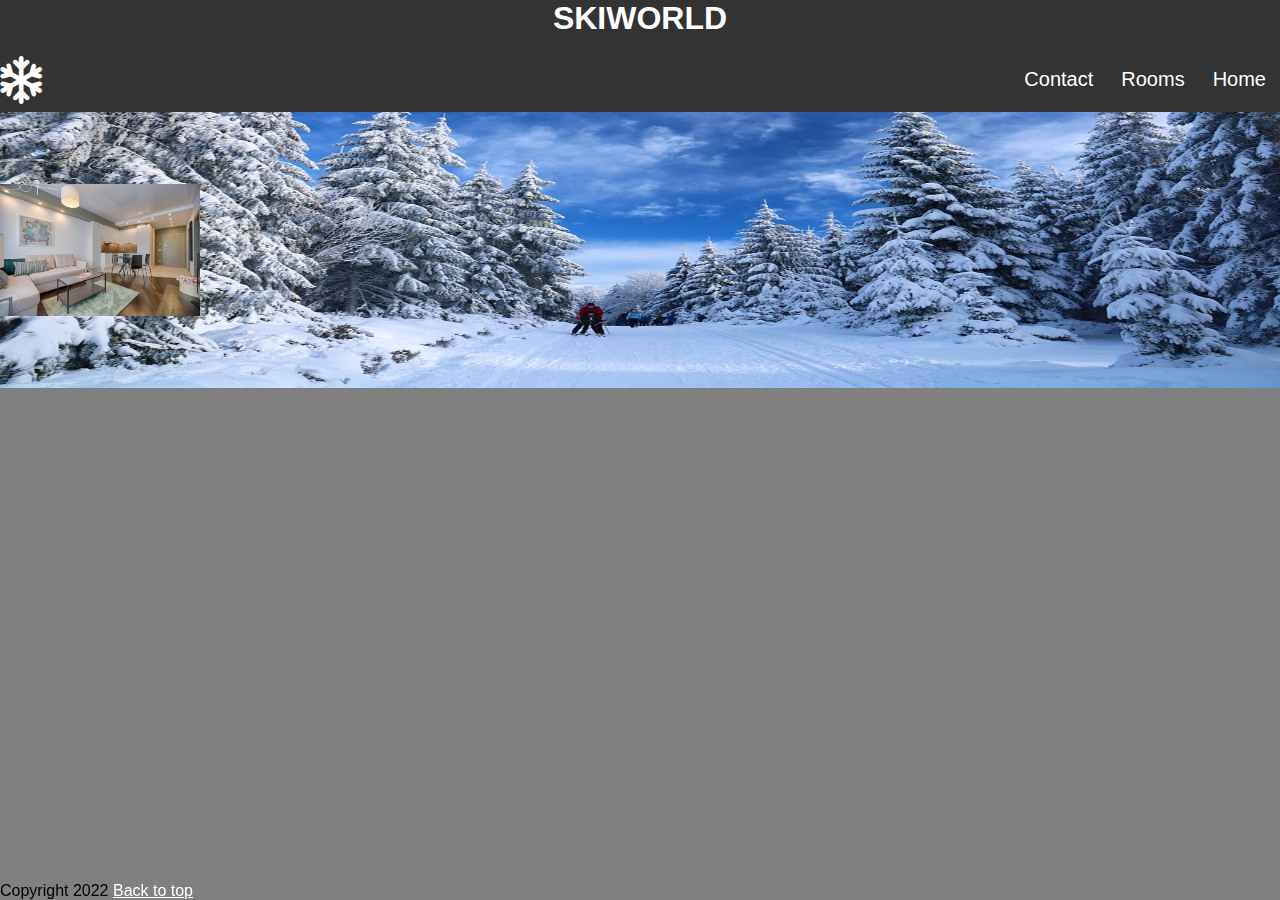
<file: index.html>
<!DOCTYPE html>
<html lang="en">
<head>
    <meta charset="UTF-8">
    <meta http-equiv="X-UA-Compatible" content="IE=edge">
    <meta name="viewport" content="width=device-width, initial-scale=1.0">
    <title>Hotelsite DEMO</title>
    <link rel="stylesheet" href="style.css">
    <link rel="stylesheet" href="https://cdnjs.cloudflare.com/ajax/libs/font-awesome/6.2.1/css/all.min.css"/>
</head>
<body>
    <header>
        <section class="container1">
            <h1>SKIWORLD</h1>
            <section class="icon">
                <i class="fa-regular fa-snowflake fa-3x"></i> 
            </section>
        </section>
    </header>
    <section>
        <nav class="nav3">
            <a class = "act4" href="index.html">Home</a>
            <a href="hotelroom.html">Rooms</a>
            <a href="contactinfo.html">Contact</a>
        </nav>
    </section>
    <section class="navigation3">
        <button class="hamburger3" onclick="show3()">
            <span id="bar_1" class="bar"></span>
            <span id="bar_2" class="bar"></span>
            <span id="bar_3" class="bar"></span>        
        </button>
        <nav>
            <ul>
                <li><a href="index.html">Home</a></li>
                <li><a href="hotelroom.html">Rooms</a></li>
                <li><a href="contactinfo.html">Contact</a></li>
            </ul>
        </nav>
    </section>
    <br><br>
    <section class="sec5">
        <img src="skiing.jpg" alt="" width="525">
    </section>
    <br><br>
    <section class="sec6">
       <img src="hotel4.jpg" alt="" width="200"> 
      <br><br>
    </section>
     <br><br>
    <footer>
        Copyright 2022
        <a href="#">Back to top</a>
    </footer>
    <script src="app3.js"></script>
   
</body>
</html>
</file>
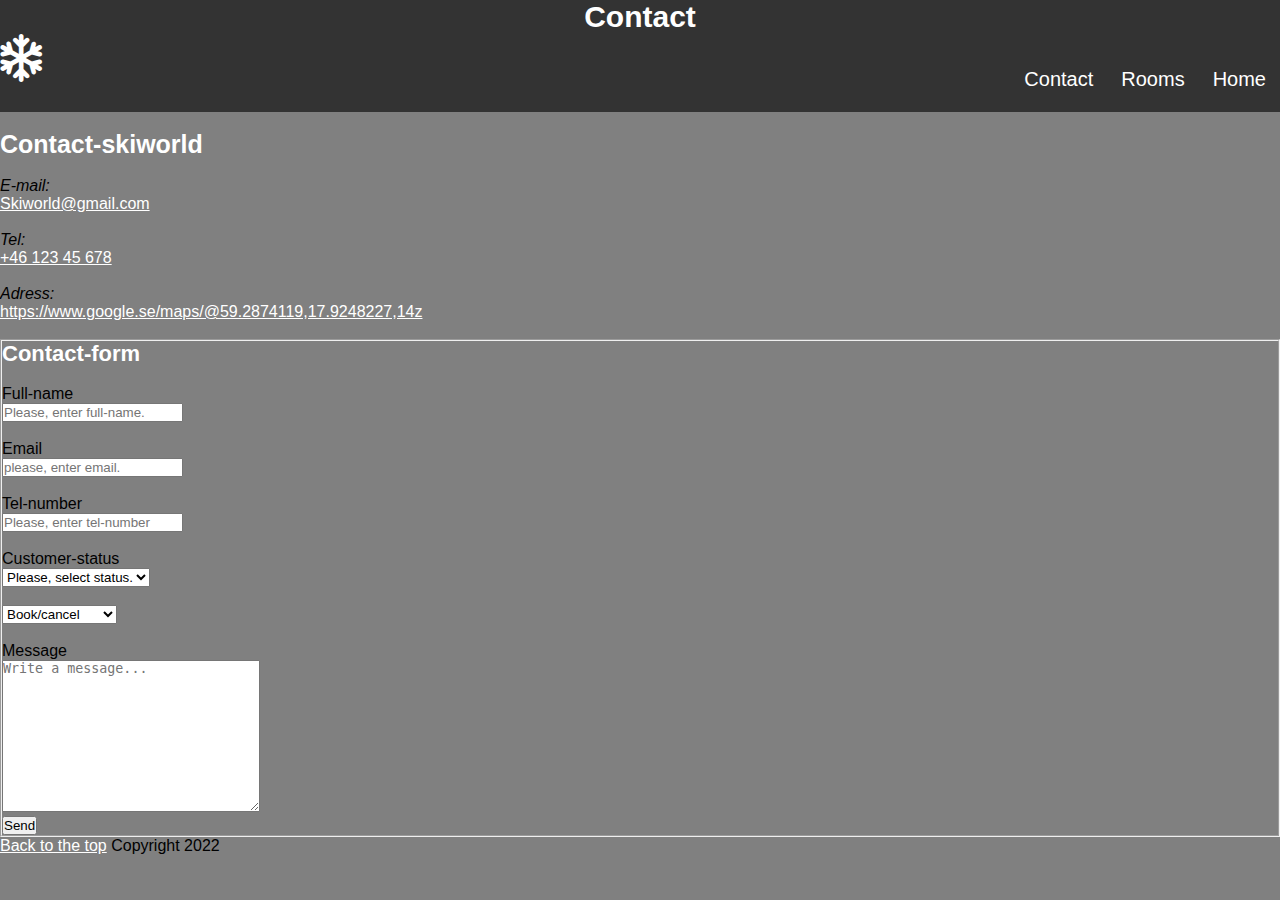
<file: contactinfo.html>
<!DOCTYPE html>
<html lang="en">
<head>
    <meta charset="UTF-8">
    <meta http-equiv="X-UA-Compatible" content="IE=edge">
    <meta name="viewport" content="width=device-width, initial-scale=1.0">
    <title>Contactinfo</title>
    <link rel="stylesheet" href="styyle3.css">
    <link rel="stylesheet" href="https://fonts.googleapis.com/css2?family=Material+Symbols+Outlined:opsz,wght,FILL,GRAD@20..48,100..700,0..1,-50..200" />
    <link rel="stylesheet" href="https://cdnjs.cloudflare.com/ajax/libs/font-awesome/6.2.1/css/all.min.css"/>
</head>
</head>
<body>
    <section class="con">
        <h1>Contact</h1>
        <section class="icon">
            <i class="fa-regular fa-snowflake fa-3x"></i> 
        </section>
    </section>
    <section class="navigation">
        <button class="hamburger" onclick="show()">
            <span id="bar1" class="bar"></span>
            <span id="bar2" class="bar"></span>
            <span id="bar3" class="bar"></span>
        </button>
        <nav>
            <ul>
                <li><a href="index.html">Home</a></li>
                <li><a href="hotelroom.html">Rooms</a></li>
                <li><a href="contactinfo.html">Contact</a></li>
            </ul>
        </nav>
    </section>
    <section>
        <nav class="thenav">
            <a class = "act" href="index.html">Home</a>
            <a href="hotelroom.html">Rooms</a>
            <a href="contactinfo.html">Contact</a>
        </nav>
    </section>
    <br>
    <main>
        <form>
            <h2><b>Contact-skiworld</b></h2>
            <br>
            <section class="info">
                <p><i>E-mail:</i></p>
                <p><a href="mailto:Skiworld@gmail.com">Skiworld@gmail.com</a></p>
                <br>
                <p><i>Tel:</i></p>
                <p><a href="tel:+4733378901">+46 123 45 678</a></p>
                <br>
                <p><i>Adress:</i></p>
                <p><a href="https://www.google.se/maps/@59.2874119,17.9248227,14z">https://www.google.se/maps/@59.2874119,17.9248227,14z</a></p>
            </section>
        </form>
        <br>

        <form class="form"> 
            <fieldset>
                <h3>Contact-form</h3>
                <br>
                <label for="full-name" >Full-name</label>
                <br>
                <input type="text" name="name" id="full-name" placeholder="Please, enter full-name." required>
                <br><br>
                <label for="email">Email</label>
                <br>
                <input type="email" name="email" id="email" placeholder="please, enter email." required>
                <br><br>
                <label for="tel-number" >Tel-number</label>
                <br>
                <input type="tel" name="tel-number" id="tel-number" placeholder="Please, enter tel-number" required>
                <br><br>
                <label for="Customer-status">Customer-status</label>
                <br>
                <select name="Customer-status" id="Customer-status" required>
                     <option value="" disabled selected>Please, select status.</option>
                     <option value="is-customer">customer</option>
                     <option value="not-customer">not-customer</option>
                </select>
                <br><br>
                <select name="book/cancel" id="book/cancel" required>
                    <option value="" disabled selected>Book/cancel</option>
                    <option value="booking">Booking</option>
                    <option value="cancel">Cancel-booking</option>  
                </select>
                <br><br>
                <label for="message">Message</label>
                <br>
                <textarea name="message" id="message" cols="30" rows="10" placeholder="Write a message..."></textarea>
                <br>
                <input type="submit" value="Send">
            </fieldset>
        </form> 
    </main>  
    <footer>
        <a href="#">Back to the top</a>
        Copyright 2022
    </footer>
    <script src="app.js"></script>  
</body>
</html>
</file>
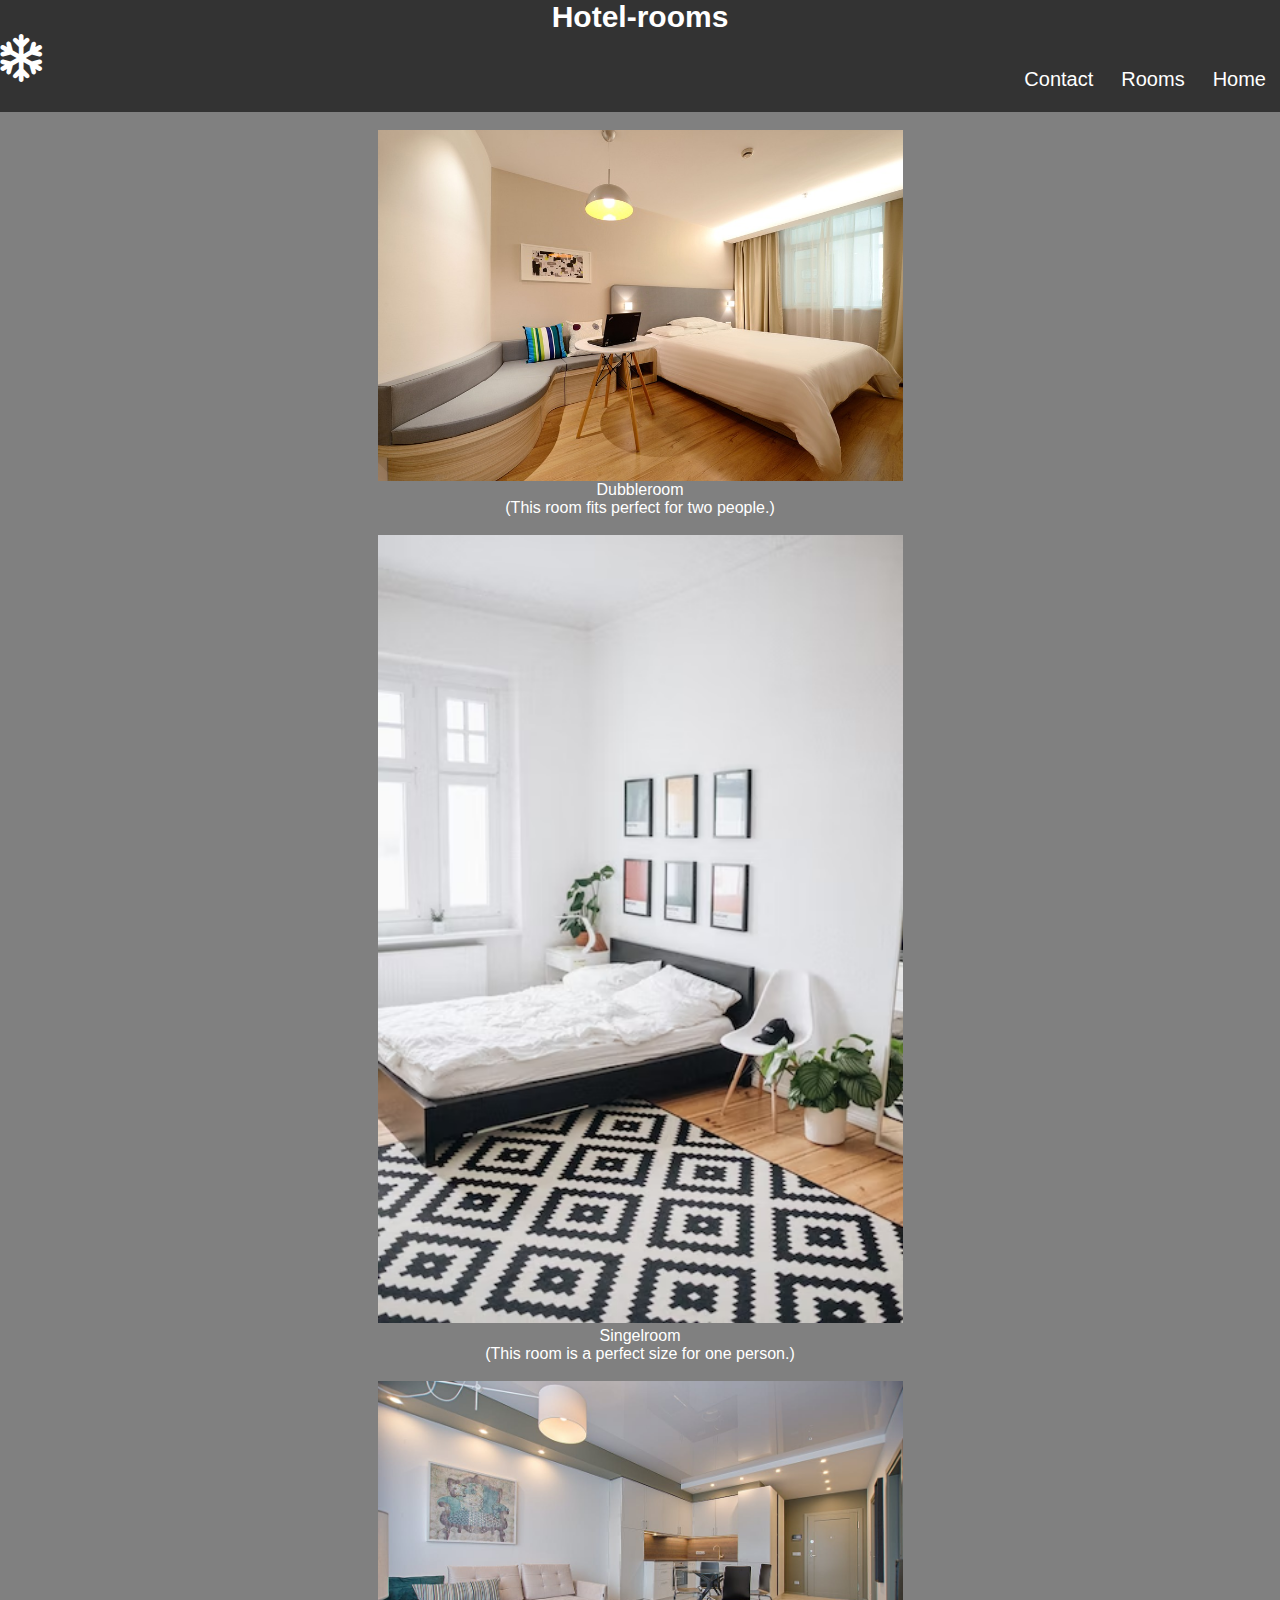
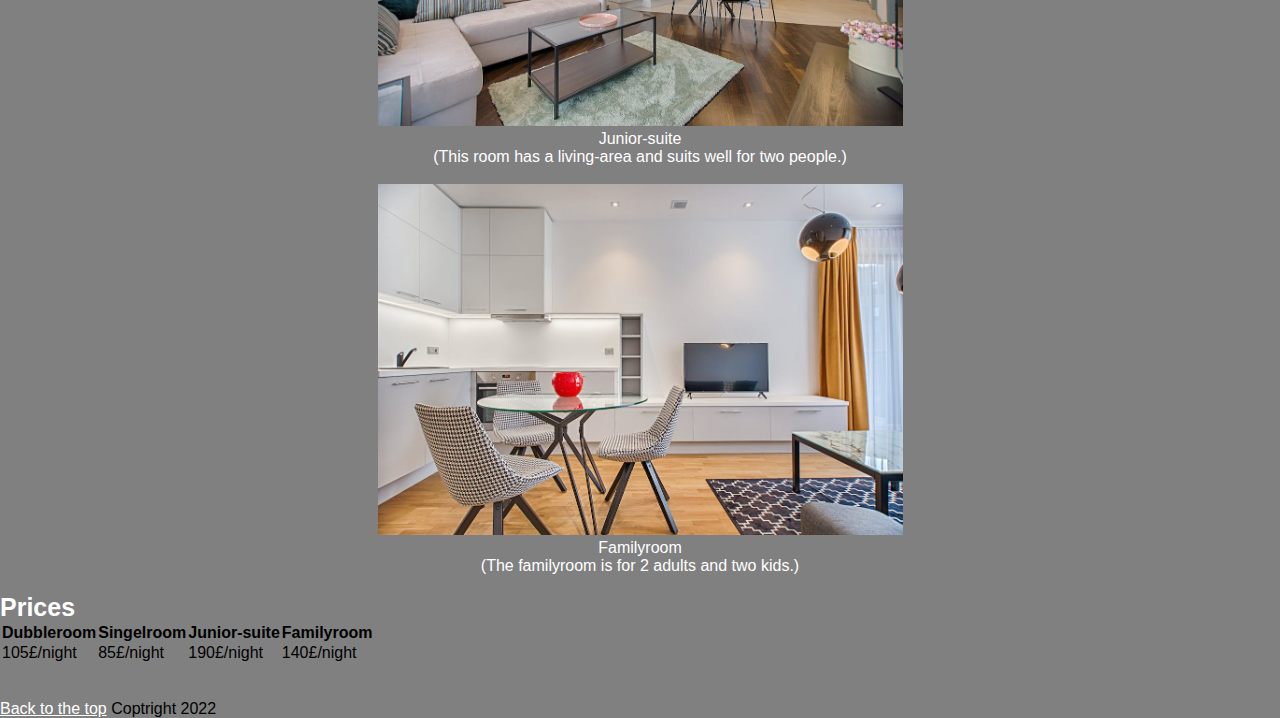
<file: hotelroom.html>
<!DOCTYPE html>
<html lang="en">
<head>
    <meta charset="UTF-8">
    <meta http-equiv="X-UA-Compatible" content="IE=edge">
    <meta name="viewport" content="width=device-width, initial-scale=1.0">
    <title>hotelroom</title>
    <link rel="stylesheet" href="style2.css">
    <link rel="stylesheet" href="https://cdnjs.cloudflare.com/ajax/libs/font-awesome/6.2.1/css/all.min.css"/>
</head>
</head>
<body>

    <section class="sec1">
        <h1>Hotel-rooms</h1>
        <section class="icon">
            <i class="fa-regular fa-snowflake fa-3x"></i> 
        </section>
    </section>
    <section class="navigation2">
        <button class="hamburger2" onclick="show2()">
            <span id="bar-1" class="bar"></span>
            <span id="bar-2" class="bar"></span>
            <span id="bar-3" class="bar"></span>
        </button>
        <nav>
            <ul>
                <li><a href="index.html">Home</a></li>
                <li><a href="hotelroom.html">Rooms</a></li>
                <li><a href="contactinfo.html">Contact</a></li>
            </ul>
        </nav>
    </section>
    <section>
        <nav class="nav1">
            <a class = "act1" href="index.html">Home</a>
            <a href="hotelroom.html">Rooms</a>
            <a href="contactinfo.html">Contact</a>
        </nav>
    </section>
    <br>
        <section class="section1">   
            <img src="hotel-room2.jpg" alt="" width="525">  
            <p>Dubbleroom</p>
            <p>(This room fits perfect for two people.)</p>
        </section>
        <br>
        <section class="section2">
            <article>
                <img src="hotel3.jpg" alt="" width="525" >
                <p>Singelroom</p>
                <p>(This room is a perfect size for one person.)</p> 
            </article>
        </section>
        <br>
        <section class="section3">
            <article>
                <img src="hotel4.jpg" alt="" width="525">
                <p>Junior-suite</p>
                <p>(This room has a living-area and suits well for two people.) </p>

            </article>
        </section>
        <br>
        <section class="section4">
            <article>
                <img src="hotel5.jpg" alt="" width="525">
                <p>Familyroom</p>
                <p>(The familyroom is for 2 adults and two kids.)</p>  
            </article>
        </section>
    <br>
    <section id="section6">
        <h2>Prices</h2>
        <table>
            <tr>
                <th>Dubbleroom</th>
                <th>Singelroom</th>
                <th>Junior-suite</th>
                <th>Familyroom</th>
            </tr>
            <tr>
                <td>105£/night</td>
                <td>85£/night</td>
                <td>190£/night</td>
                <td>140£/night</td>
            </tr>
        </table>
    </section>    
<br><br>
    <footer>
        <a href="#">Back to the top</a>
        Coptright 2022
    </footer>
    <script src="app2.js"></script>
</body>
</html>
</file>
<file: style.css>
*{

    margin: 0;
    padding: 0;
}

@media only screen and (max-width:992px) {

body {
    background-color:grey;
    font-family: sans-serif;
    font-family: sans-serif;
    
}
.container1 /* det härär för skiworld tex */ {
    background-color: #333;
    opacity: 70%;
    height: 5.5em;
    width: 525px;
    text-align: center;  
    font-family: sans-serif;    
}

.icon {
   
    display: block;
    top: 5%;
    right: 92%;
    width: 30px;
    height: 30px;
    color: white;
}
footer {
    position: fixed;
    bottom: 0;
    font-size: medium;
}
article {
    color: white;
    font-size: large;
}
p {
    color: white;
    font-size: large;
    text-align: start;
}
a {
    color: white;
}

h1 {
    color: white;
    text-align: center;
}

.sec5{
    display: grid;
    flex-direction: row;
    text-align: center;
}
.sec6{
    display: grid;
    flex-direction: row;
    text-align: center;
}
.thenav {
 display: none;
}

nav {
 position: absolute;
 top: 100px;
 right: 40px;
 width: 200px;
}
.navigation3{
 position: fixed;
 opacity: 85%;
 width: 350px;
 right: -500px;
 height: 100%;
 background-color:#333;
 transition: .5s;
}
.navigation3 ul li {
 color: white;
 text-align: right;
 text-transform: uppercase;
 list-style-type: none;
 font-size: 1.5em;
 padding: 20px 30px;
 border-bottom: 1pt solid #252525;
}
.hamburger3, .bar {
 position: fixed;
}
/* styling av hamburgar ikon*/
.hamburger3 {
 display: block;
 top: 5%;
 left: 92%;
 width: 30px;
 height: 30px;
 transform: translate(-50%);
 border: 0;
 background: 0 0;
}

/*meny ikon */
.bar {
 top: 3px;
 background: white;
 width: 100%;
 height: 3px;
 transition: all .3s ease-in;
}
#bar_2 {
 top: 11px;
}
#bar_3{
 top: 19px;
}
.navigation3.active {
 right: 0;
}
.hamburger3.open.bar_1 {
 background-color: white;
 transform: rotate(45deg) translate(6px, 5px);
}
.hamburger3.open.bar_2 {
 background-color: transparent;
}
.hamburger3.open.bar_3 {
 background-color: white;
 transform: rotate(-45deg) translate(6px,-5px);
}

.nav3 {
    display: none;
}

}

@media only screen and (min-width:992px) {

body {
    background-color:grey;
    font-family: sans-serif;
    background-image: url("skiing.jpg");
    background-repeat: no-repeat;
    background-size: 100% 100%;    
}
.sec5 {
    display: none;
}
.container1 /* det härär för skiworld tex */ {
    background-color: #333;
   
    height: 3.5em;
    text-align: center;
 }
a { 
    color: white;
}
h1 {
    height: 100%;
    color: white;
    text-align: center;
 }
h2 { 
    color: white;
}
p {
    text-align: start;
}
.icon {
    display: flex;
    justify-content: left;
    color: white;
}
 .sec6 {
    display: grid;
    flex-direction: row;
   
}
   
article {
     color:white;
}
footer {
    position: fixed;
    bottom: 0;
    font-size: medium;
}
.nav3 {
    background-color: #333;
   
    overflow: hidden;
    height: 3.5em;
    display: flex;
    flex-direction: row-reverse;
}
.nav3 a {
    float: left;
    color: white;
    text-align: center;
    padding: 12px 14px;
    text-decoration: none;
    font-size: 20px;
}
.nav3 a:hover {
    background-color: white;
    color: black;
    }
.navigation3 {
    display: none;
}
  
}
</file>
<file: styyle3.css>
*{

    margin: 0;
    padding: 0;
}

@media only screen and (max-width:992px){
    body {
      background-color: grey;
      width: auto;
      text-align: center;
      font-family: sans-serif;
    }

    a {
      color: white;
    }
     h1 {
        color: white;
        font-size: 2em;
     }
     h2 {
        color: white;
        text-align: start;
        font-size: large;
     }
     h3 {
      color: white;
      font-size: large;
     }
     .con{
      background-color: #333;
      opacity: 70%;
      height: 5.5em;
      width: 525px;
      text-align: center;
    }
    .icon {
   
      display: block;
      top: 5%;
      right: 92%;
      width: 30px;
      height: 30px;
      color: white;
  }
     .info{
      text-align: left;
     }
     .form {
      text-align: left;
     }

     footer {
        
        position: fixed;
        bottom: 0;
        font-size:medium;
     }
     nav {
      position: absolute;
      top: 100px;
      right: 40px;
      width: 200px;
     }
     .navigation {
      position: fixed;
      opacity: 85%;
      width: 350px;
      right: -500px;
      height: 100%;
      background-color:#333;
      transition: .5s;
     }
     .navigation ul li {
      text-align: right;
      text-transform: uppercase;
      list-style-type: none;
      font-size: 1.5em;
      padding: 20px 30px;
      border-bottom: 1pt solid #252525;
     }
     .hamburger, .bar {
      position: fixed;

     }
     /* styling av hamburgar ikon*/
     .hamburger {
      display: block;
      top: 5%;
      left: 92%;
      width: 30px;
      height: 30px;
      transform: translate(-50%);
      border: 0;
      background: 0 0;
     }
   
     /*meny ikon */
     .bar {
      top: 3px;
      background: white;
      width: 100%;
      height: 3px;
      transition: all .3s ease-in;
     }

     #bar2 {
      top: 11px;
     }
     #bar3{
      top: 19px;
     }
     .navigation.active {
      right: 0;
     }
     .hamburger.open.bar1 {
      background-color: white;
      transform: rotate(45deg) translate(6px, 5px);
     }
     .hamburger.open.bar2 {
      background-color: transparent;
     }
     .hamburger.open.bar3 {
      background-color: white;
      transform: rotate(-45deg) translate(6px,-5px);
     }
     .thenav {
      display: none;
     }

     
}

@media only screen and (min-width:992px) {
   
    body {
        background-color: grey;
        font-family: sans-serif;
    }
    a {
        color: white;
    }
     h1 {
        color: white;
        font-size: 30px;
     }
     h2 {
        color: white;
        font-size: 25px;
     }
     h3{
        color: white;
        font-size: 22px;
     }
     footer {
      font-size: medium;
     }
     .con{
        background-color: #333;
        height: 3.5em;
        text-align: center;
     }
     .icon {
      display: flex;
      justify-content: left;
      color: white;
      }
     .thenav {
        background-color: #333;
        overflow: hidden;
        height: 3.5em;
        display: flex;
        flex-direction: row-reverse;
     }
     .thenav a {
        float: left;
        color: white;
        text-align: center;
        padding: 12px 14px;
        text-decoration: none;
        font-size: 20px;
     }
     .thenav a:hover {
        background-color: white;
        color: black;
     }
     .navigation{
      display: none;
     }
 }
</file>
<file: style2.css>
*{

    margin: 0;
    padding: 0;
}


@media only screen and (max-width: 992px){
    body {
        background-color: grey;
        font-family: sans-serif;
    }
    a{
        color: white;
    }
    h1 {
        color: white;
        font-size: 2em;
    }
    h2 {
        color: white;
        text-align: start;
    }
    footer {
        font-size: medium;
    }
    .icon {
   
        display: block;
        top: 5%;
        right: 92%;
        width: 30px;
        height: 30px;
        color: white;
    }
    .sec1 {
        background-color: #333;
        opacity: 70%;
        height: 5.5em;
        width: 525px;
        text-align: center;
    }
    .section /* room rubrik*/ {
       
        background-color:#333;  
        height: 3.5em;  
        width: 525;    
        position: relative;   
        text-align: center;     
    }
    .section1 {
       text-align: left;
       color: white; 
       font-size: medium;
    }    
    .section2 {
       text-align: left;
       color: white;
       font-size: medium;
    }
    .section3 {
      text-align: left;
      color: white;
      font-size: medium;
    }
    .section4 {
        text-align: left;
        color: white;
        font-size: medium;
    }
    #section6 {
        color: black;
        font-size: large;
        font-family: sans-serif;
    }
    .navigation2 {
        position: fixed;
        opacity: 85%;
        width: 350px;
        right: -500px;
        height: 100%;
        background-color:#333;
        transition: .5s;
    }
    .navigation2 ul li {
        color: white;
        text-align: right;
        text-transform: uppercase;
        list-style-type: none;
        font-size: 1.5em;
        padding: 20px 30px;
        border-bottom: 1pt solid #252525;
    }
    .hamburger2, .bar {
        position: fixed;
    }
       /* styling av hamburgar ikon*/
    .hamburger2 {
    display: block;
    top: 5%;
    left: 92%;
    width: 30px;
    height: 30px;
    transform: translate(-50%);
    border: 0;
    background: 0 0;
    }
       /*meny ikon */
    .bar {
    top: 3px;
    background: white;
    width: 100%;
    height: 3px;
    transition: all .3s ease-in;
    }
  
    #bar-2 {
        top: 11px;
    }
     #bar-3{
        top: 19px;
    }
    .navigation2.active {
        right: 0;
    }
    .hamburger2.open.bar-1 {
        background-color: white;
        transform: rotate(45deg) translate(6px, 5px);
    }
    .hamburger2.open.bar-2 {
        background-color: transparent;
    }
    .hamburger2.open.bar-3 {
        background-color: white;
        transform: rotate(-45deg) translate(6px,-5px);
    } 
    .nav1{
        display: none;
    }
}

@media only screen and (min-width: 992px) {
    body {
    background-color: grey;
    font-family: sans-serif;
    }

/* room rubrik*/
    .sec1 {
        background-color: #333;
        height: 3.5em;
        text-align: center;
    }
    .icon {
   
        display: flex;
        justify-content: left;
        color: white;
    }
   .section1 {
   display: grid;
   justify-content: center;
   align-items: center;
   text-align: center; 
   color: white;   
   }    
   .section2 {
   display: grid;
   flex-direction: row;
   text-align: center;
   color: white;
   }
   .section3 {
    display: flex;
    flex-direction: column;
    text-align: center;
    color: white;
    }
   .section4 {
   display: grid;
   flex-direction: row;
   text-align: center;
   color: white;
   }
   .section5 {

   display: flex;
   flex-direction: row;
   }
   .section6 {
    display: flex;
    text-align: start;
    }
    p {
    color: white;
    font-family: sans-serif;
    }
    h1 {
    color: white;
    font-size: 30px;
    font-family: sans-serif;
    }
    h2 {
    color: white;
    font-size: 25px; 
    font-family: sans-serif;
    }
    a {
    color: white;
    font-family: sans-serif;
    }
    footer {
        font-size: medium;
    }

    .nav1 {
        background-color: #333;
        overflow: hidden;
        height: 3.5em;
        display: flex;
        flex-direction: row-reverse;
    }
    .nav1 a {
    float: left;
    color: white;
    text-align: center;
    padding: 12px 14px;
    text-decoration: none;
    font-size: 20px;
    }
    .nav1 a:hover {
    background-color: white;
    color: black;
    }
    .navigation2 {
        display: none;
    }

}
</file>
